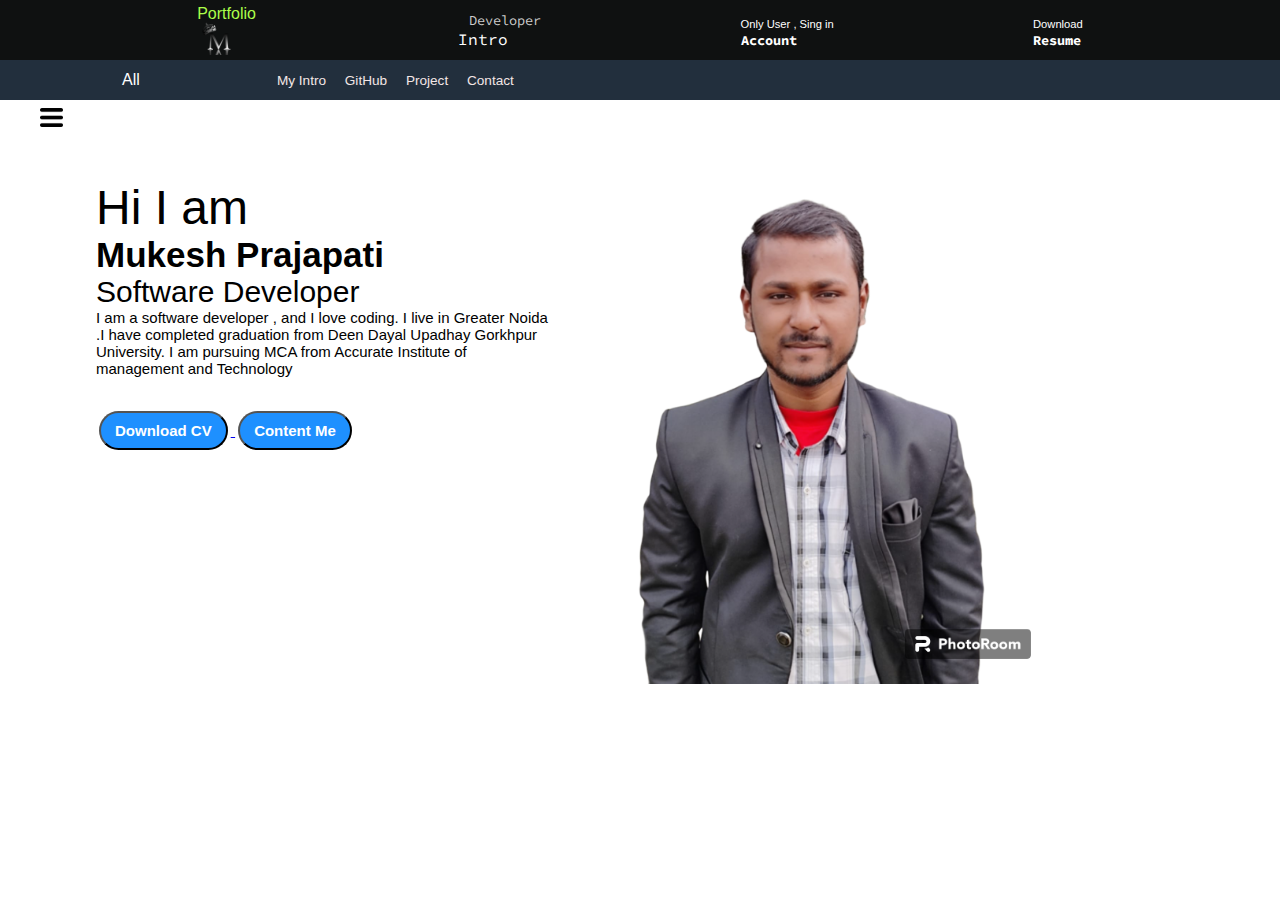
<file: Portpolio/index.html>
<!DOCTYPE html>
<html lang="en">
<head>
    <meta charset="UTF-8">
    <meta name="viewport" content="width=device-width, initial-scale=1.0">
    <title>Document</title>
    <link rel="stylesheet" href="index.css">
</head>
<body>
    <header>
        <nav class="nav_bar">
            <div class="nav-logo border">
                <div class="logo">Portfolio</div>
            </div>
            <div class="nav-address border">
                <p class="add-first">Developer</p>
                <div class="signin">
                    <a href="intro.html">
                        <p class="add-sec">Intro</p></a>
                </div>
            </div>
        
        <div class="nav-singin border" >
            <div class="signin">
                <a href="sign_in.html">
                    <p><span>Only User , Sing in</span></p>
                    <p class="nav-second">Account</p>
                </a>
            </div>
        </div>
        <div class="nav-return border">
            <div class="signin">
                <a href="Mukesh.pdf" target="_blank">
                    <p><span>Download</span></p>
                    <p class="nav-second">Resume</p>
                </a>
            </div>
        </div>
        <!-- <div class="nav-cart">
            <div class="signin">
                <a href="contact.html" target="_parent">
                    <p><span>Enquiry</span></p>
                    <p class="nav-second">Details</p>
                </a>
            </div>            
        </div>       -->
        </nav>
        <div class="panel">
            <div class="panel-all">
               <a class="link" > <i class="fa-solid fa-bars"> </i> All</a>               
            </div>
            <div class="panel-ops">
                <!-- <p class="link" >Home</p> -->
                <a href="intro.html" class="link" target="_parent">My Intro</a>
                <a href="https://github.com/mukes-kumar" class="link" target="_parent">GitHub</a>
                <a href="project.html" class="link" target="_parent">Project</a>
                <!-- <a href="https://www.w3schools.com/" class="link" target="_parent">Study</a> -->
                <a href="contact.html" class="link" target="_parent">Contact</a>
            </div>
            <!-- <div class="panel-deal">
                  Any Enquiry for Development
            </div> -->
        </div>
    </header>
    <div class="container">
    <div class="sidebar sidebarGo"> 
        <nav>
            <ul>
                <li><a href="index.html">Home </a></li>
                <li><a href="intro.html">My Intro </a></li>
                <li><a href="project.html">Project </a></li>
                <!-- <li><a href="services.html">Services </a></li> -->
                <li><a href="You_Discussion.html">Discussion </a></li>
                <li><a href="contact.html">Contact </a></li>
            </ul>
        </nav>
    </div>
       <div class="main">
            <div class="hamburger">
                <img src="ham.png" alt="" class="ham" width="23px">
                <img src="cross-sign.png" alt="cross" class="cross" width="23px">                
            </div>
            <div class="infoContainer">
                <div class="divInfo">
                     <div class="hell0">Hi I am</div>
                     <div class="name">Mukesh Prajapati</div>
                     <div class="about">Software Developer</div>
                     <div class="moreabout">I am a software developer , and I love coding.
                        I live in Greater Noida .I have completed graduation from 
                        Deen Dayal Upadhay Gorkhpur University. I am pursuing MCA from Accurate Institute of management and Technology
                     </div>
                     <div class="buttons">
                        <a href="Mukesh.pdf" target="_blank">
                            <button class="btn">Download CV</button>
                        </a>
                        <a href="contact.html">
                            <button class="btn">Content Me</button>
                        </a>
                     </div>    

                </div>
                <div class="divPic">
                      <img src="muku.png.png" alt="Mukesh Prajapati">
                </div>
                  
            </div>
           
       </div>
      
    </div>
    </div>
    <footer>

  
    </footer>
    <script src="script.js"></script>
</html>
</file>
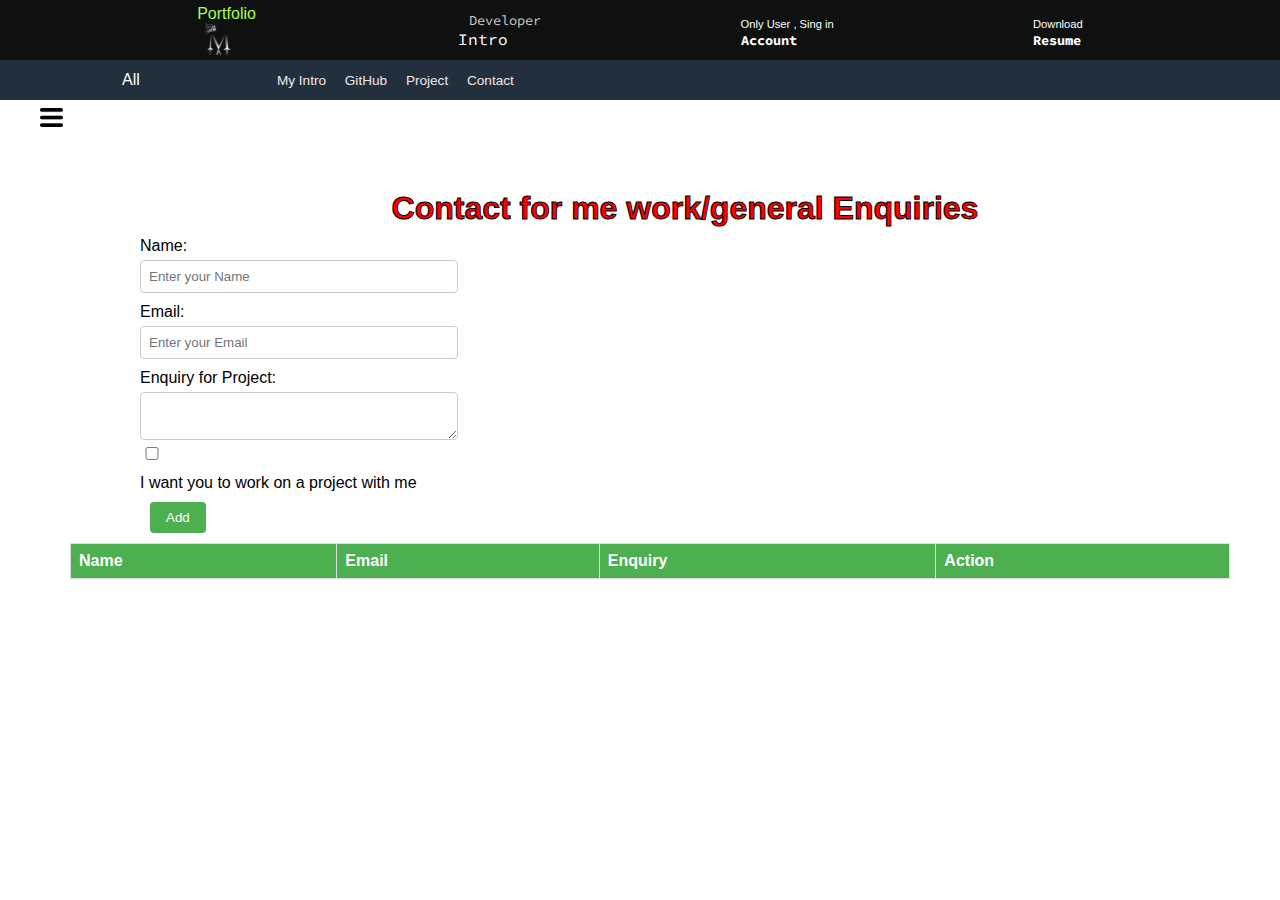
<file: Portpolio/contact.html>
<!DOCTYPE html>
<html lang="en">
<head>
    <meta charset="UTF-8">
    <meta name="viewport" content="width=device-width, initial-scale=1.0">
    <title>Document</title>
    <link rel="stylesheet" href="index.css">
    <link rel="stylesheet" href="contact.css">
    <link rel="stylesheet" href="Contact1.css">
</head>
<body>

  <header>
    <nav class="nav_bar">
        <div class="nav-logo border">
            <div class="logo">Portfolio</div>
        </div>
        <div class="nav-address border">
            <p class="add-first">Developer</p>
            <div class="signin">
                <a href="intro.html">
                    <p class="add-sec">Intro</p></a>
            </div>
        </div>
    </div>
    <div class="nav-singin border" >
        <div class="signin">
            <a href="sign_in.html">
                <p><span>Only User , Sing in</span></p>
                <p class="nav-second">Account</p>
            </a>
        </div>
    </div>
    <div class="nav-return border">
        <div class="signin">
            <a href="Mukesh.pdf" target="_blank">
                <p><span>Download</span></p>
                <p class="nav-second">Resume</p>
            </a>
        </div>
    </div>
    <!-- <div class="nav-cart">
        <div class="signin">
            <a href="contact.html" target="_self">
                <p><span>Enquiry</span></p>
                <p class="nav-second">Details</p>
            </a>
        </div>            
    </div>       -->
    </nav>
    <div class="panel">
        <div class="panel-all">
           <a class="link" > <i class="fa-solid fa-bars"> </i> All</a>               
        </div>
        <div class="panel-ops">
            <!-- <p class="link" >Home</p> -->
            <a href="intro.html" class="link" target="_parent">My Intro</a>
            <a href="https://github.com/mukes-kumar" class="link" target="_parent">GitHub</a>
            <a href="project.html" class="link" target="_parent">Project</a>
            <!-- <a href="https://www.w3schools.com/" class="link" target="_parent">Study</a> -->
            <a href="contact.html" class="link" target="_parent">Contact</a>
        </div>
        <!-- <div class="panel-deal">
              Any Enquiry for Development
        </div> -->
    </div>
</header>
<!-- <div class="container"> -->

        <div class="sidebar sidebarGo"> 
            <nav>
                <ul>
                    <li><a href="index.html">Home </a></li>
                    <li><a href="intro.html">My Intro </a></li>
                    <li><a href="project.html">Project </a></li>
                    <li><a href="You_Discussion.html">Discussion </a></li>
                    <li><a href="contact.html">Contact </a></li>
                </ul>
            </nav>
        </div>
           <div class="main">
                <div class="hamburger">
                    <img src="ham.png" alt="" class="ham" width="23px">
                    <img src="cross-sign.png" alt="cross" class="cross" width="23px">                
                </div>
        </div>
           
           <div class="midile-container">
            <div class="footer-div">
            <div class="Adding-contackt">
                <!-- <h1 style="color: green;"> 
                    Mukesh Portfolio Website!:
                </h1> 
                <h2>Project Add System</h2>  -->
            
                <div class="formContainer1">
                    <h1>Contact for me work/general Enquiries</h1>
                    <label for="nameInput"> 
                        Name: 
                    </label> 
                    <input type="text" 
                           id="nameInput" 
                           placeholder="Enter your Name"> 
                    <label for="emailInput"> 
                        Email: 
                    </label> 
                    <input type="email" 
                           id="emailInput" 
                           placeholder="Enter your Email"> 
                    <!-- <label for="numberInput"> 
                        Phone: 
                    </label> 
                    <input type="text"  class="media-print"
                           id="numberInput" 
                           placeholder="Mobile Details">  -->
                    <label for="addressInput"> 
                        Enquiry for Project: 
                    </label> 
                    <textarea id="addressInput" 
                              placeholder="Descriptions"> 
                    </textarea> 
                    <div id="form-check">
                        <input type="checkbox" required class="form-check-input" id="isclient">
                        <label class="form-check-label" for="isclient">I want you to work on a project with me
                        </label>
                        <button onclick="addData()"> 
                            Add 
                        </button> 
                      </div>
                  
                </div>
                <table id="outputTable"> 
                    <tr> 
                        <th>Name</th> 
                        <th>Email</th> 
                        <!-- <th>Mobile Details</th> -->
                        <th>Enquiry</th> 
                        <th>Action</th> 
                    </tr> 
                </table> 
               </div>
           </div>
       </div>
    



    <!-- <footer>
    
     
      <div class="foot-color">
        
    </div>

      <div class="foot-panel3">
          <div class="logo1">
                <div class="h6"><h6>
                  Portfolio
                </h6></div>
          </div>
      </div>


      <div class="foot-panel link1">
        <a  href="#hero">Connect with Us</a>
    </div>

    <div class="foot-panel2">
      <ul>
        <p>GitHub</p>
        <a class="link" href="https://github.com/mukes-kumar">gitHub.com</a>
      </ul>
      <ul>
        <p>Linkedin</p>
        <a class="link" href="https://www.linkedin.com/feed/">linkedin.com</a>
       </ul>
      <ul>
        <p>Email</p>
        <a class="link" href="https://gmail.com">gmail.com</a>
      </ul>

       <ul>
        <p>Phone</p>
        <a class="link" href="tel:7480082596">07480082596</a>
      </ul>
       <ul>
        <p>Facebook</p>
        <a class="link" href="https://www.facebook.com/profile.php?id=61554424181222&mibextid=hIlR13">Mukesh Kumar</a>
      </ul>
       
    </div>

      <div class="foot-panel5">
         <!-- <div class="book">
           <!-- <div class="last">
              <ul>
                  <h2><a class="link" href="">AbeBooks</a></h2>
                  <a class="link" href="">Books , art</a>
                  <a class="link" href=""> & collectibles</a>
              </ul>
            </div> 
          </div>    
      </div>
      <div class="foot-panel4">

          <div class="pages">
              <a class="link" href="">Conditions of Use</a>
              <a class="link" href="">Privacy Notice</a>
              <a class="link" href="">Interest-Based Ads</a>
          </div>
          <div class="copyright">
              © 1996-2024, Portfolio.com, Inc. or its affiliates
          </div>

      </div>
  </footer> -->
    
    <script src="script.js"></script>
    <script src="contact.js"></script>
</body>
</html>
</file>
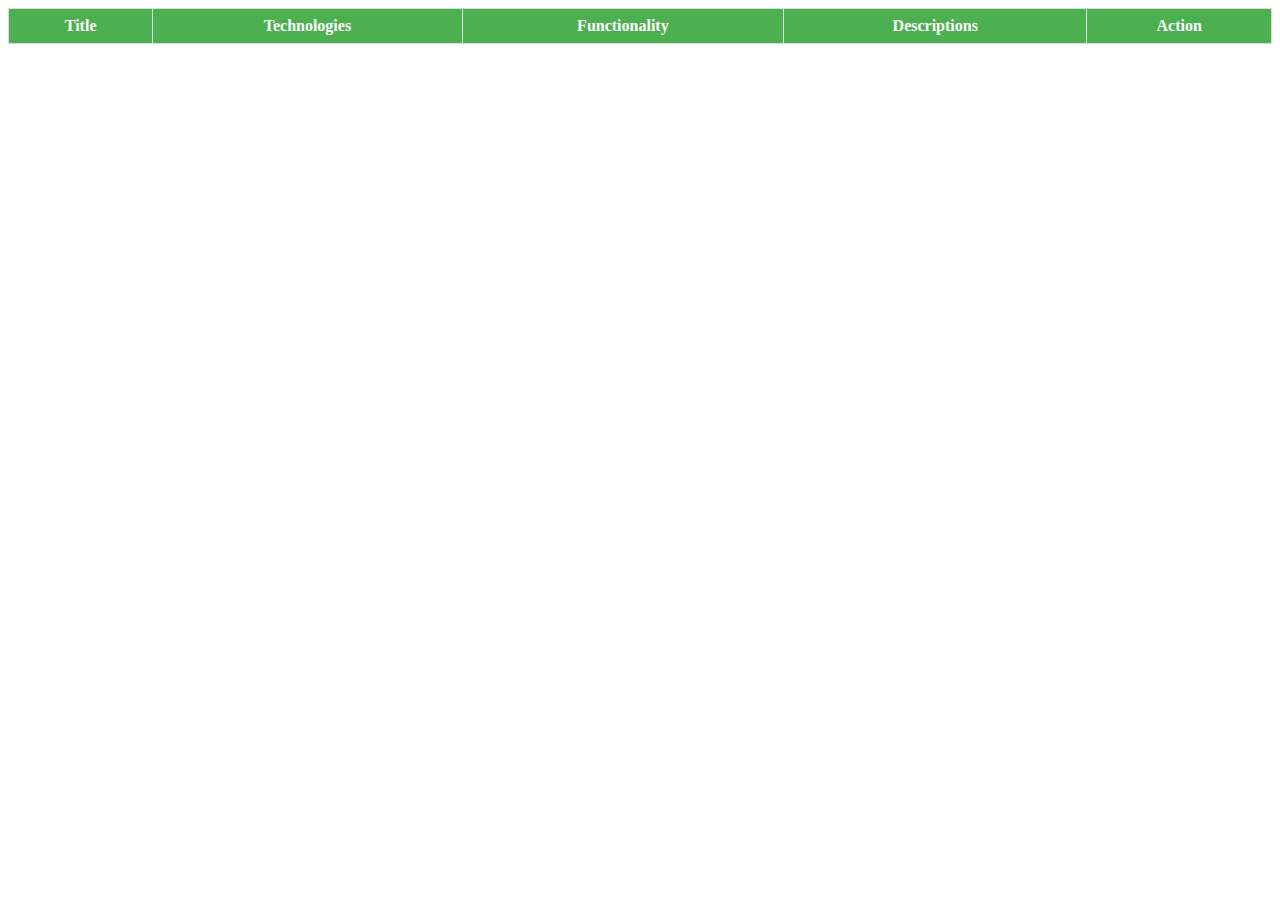
<file: Portpolio/Contact_signIn.html>
<!DOCTYPE html>
<html lang="en">
<head>
    <meta charset="UTF-8">
    <meta name="viewport" content="width=device-width, initial-scale=1.0">
    <title>Document</title>
    <style>
        table { 
            border-collapse: collapse; 
            margin-bottom: 20px; 
            width: 100%; 
            
            
    
        } 
        
        th, 
        td { 
            border: 1px solid #ddd; 
            padding: 8px; 
            text-align: center; 
    
        } 
        th { 
            background-color: #4CAF50; 
            color: #fff; 
        } 
    </style>
</head>
<body>
    <div>
        <table id="outputTable"> 
            <tr> 
                <th>Title</th> 
                <th>Technologies</th> 
                <th>Functionality</th>
                <th>Descriptions</th> 
                <th>Action</th> 
            </tr> 
        </table> 

    </div>

    <script> 
        function addData() { 
            // Get input values 

            let name = 
                document.getElementById("nameInput").value; 
            let email = 
                document.getElementById("emailInput").value;
            let mobile = 
                document.getElementById("numberInput").value; 
            let address = 
                document.getElementById("addressInput").value; 

            // Get the table and insert a new row at the end 

            let table = document.getElementById("outputTable"); 
            let newRow = table.insertRow(table.rows.length); 
            // Insert data into cells of the new row 

            newRow.insertCell(0).innerHTML = name; 
            newRow.insertCell(1).innerHTML = email; 
            newRow.insertCell(2).innerHTML = mobile; 
            newRow.insertCell(3).innerHTML = address; 
            newRow.insertCell(4).innerHTML = 
                '<button onclick="editData(this)">Edit</button>'+ 
                '<button onclick="deleteData(this)">Delete</button>'; 
            // Clear input fields 

            clearInputs(); 
        } 

        function editData(button) { 
            // Get the parent row of the clicked button 

            let row = button.parentNode.parentNode; 
            // Get the cells within the row 

            let nameCell = row.cells[0]; 
            let emailCell = row.cells[1]; 
            let mobileCell = row.cells[2]; 
            let addressCell = row.cells[3]; 
            // Prompt the user to enter updated values 

            let nameInput = 

                prompt("Enter the updated name:", 
                    nameCell.innerHTML); 
            let emailInput = 
                prompt("Enter the updated email:", 
                    emailCell.innerHTML); 
            let numberInput = 
                prompt("Enter the updated mobile details:", 
                    mobileCell.innerHTML 
                ); 
            let addressInput = 

                prompt("Enter the updated address:", 
                    addressCell.innerHTML 
                ); 
            // Update the cell contents with the new values 

            nameCell.innerHTML = nameInput; 
            emailCell.innerHTML = emailInput;
            mobileCell.innerHTML = numberInput; 
            addressCell.innerHTML = addressInput; 
        } 
        function deleteData(button) { 
            // Get the parent row of the clicked button 

            let row = button.parentNode.parentNode; 
            // Remove the row from the table 

            row.parentNode.removeChild(row); 
        } 
        function clearInputs() { 
            // Clear input fields 

            document.getElementById("nameInput").value = ""; 
            document.getElementById("emailInput").value = ""; 
            document.getElementById("numberInput").value = ""; 
            document.getElementById("addressInput").value = ""; 
        } 
    </script> 

</body>
</html>
</file>
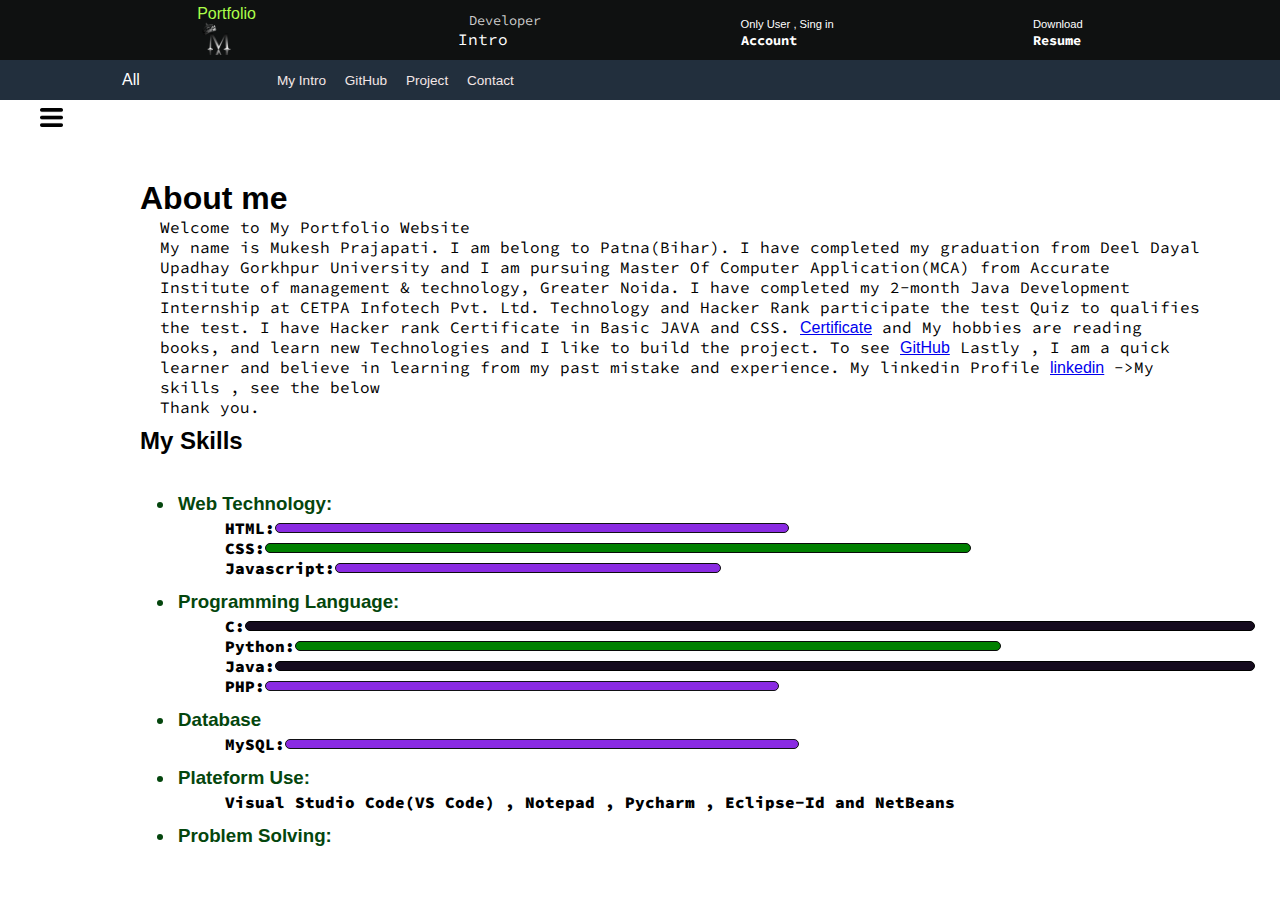
<file: Portpolio/intro.html>
<!DOCTYPE html>
<html lang="en">
<head>
    <meta charset="UTF-8">
    <meta name="viewport" content="width=device-width, initial-scale=1.0">
    <title>Document</title>
    <link rel="stylesheet" href="index.css">
</head>
<body>

    <header>
        <nav class="nav_bar">
            <div class="nav-logo border">
                <div class="logo">Portfolio</div>
            </div>
            <div class="nav-address border">
                <p class="add-first">Developer</p>
                <div class="signin">
                    <a href="intro.html">
                        <p class="add-sec">Intro</p></a>
                </div>
            </div>
        </div>
        <div class="nav-singin border" >
            <div class="signin">
                <a href="sign_in.html">
                    <p><span>Only User , Sing in</span></p>
                    <p class="nav-second">Account</p>
                </a>
            </div>
        </div>
        <div class="nav-return border">
            <div class="signin">
                <a href="Mukesh.pdf" target="_blank">
                    <p><span>Download</span></p>
                    <p class="nav-second">Resume</p>
                </a>
            </div>
        </div>
        <!-- <div class="nav-cart">
            <div class="signin">
                <a href="contact.html" target="_self">
                    <p><span>Enquiry</span></p>
                    <p class="nav-second">Details</p>
                </a>
            </div>            
        </div>       -->
        </nav>
        <div class="panel">
            <div class="panel-all">
               <a class="link" > <i class="fa-solid fa-bars"> </i> All</a>               
            </div>
            <div class="panel-ops">
                <!-- <p class="link" >Home</p> -->
                <a href="intro.html" class="link" target="_parent">My Intro</a>
                <a href="https://github.com/mukes-kumar" class="link" target="_parent">GitHub</a>
                <a href="project.html" class="link" target="_parent">Project</a>
                <!-- <a href="https://www.w3schools.com/" class="link" target="_parent">Study</a> -->
                <a href="contact.html" class="link" target="_parent">Contact</a>
            </div>
            <!-- <div class="panel-deal">
                  Any Enquiry for Development
            </div> -->
        </div>
    </header>

    <div class="sidebar sidebarGo"> 
        <nav>
            <ul>
                <li><a href="index.html">Home </a></li>
                <li><a href="intro.html">My Intro </a></li>
                <li><a href="project.html">Project </a></li>
                <!-- <li><a href="services.html">Services </a></li> -->
                <li><a href="You_Discussion.html">Discussion </a></li>
                <li><a href="contact.html">Contact </a></li>
            </ul>
        </nav>
    </div>
       <div class="main">
            <div class="hamburger">
                <img src="ham.png" alt="" class="ham" width="23px">
                <img src="cross-sign.png" alt="cross" class="cross" width="23px">                
            </div>
    </div>
        <!-- <marquee class="marques" behavior="" direction="">Welcome you to know for about me</marquee> -->
            <div class="intro">
                <h1>About me</h1>
                <p>Welcome to My Portfolio Website <br>My name is Mukesh Prajapati.
                I am belong to Patna(Bihar). I have completed my graduation from Deel Dayal Upadhay Gorkhpur University and
                 I am pursuing Master Of Computer Application(MCA) from Accurate Institute of management & technology, Greater Noida.
                 I have completed my 2-month Java Development Internship at CETPA Infotech Pvt. Ltd. Technology and Hacker Rank participate the test Quiz to qualifies the test.
                I have Hacker rank Certificate in Basic JAVA and CSS. <a href="https://www.hackerrank.com/profile/mukesh_vin88">Certificate</a> 
                  and My hobbies are reading books,
                and learn new Technologies and I like to build the project.
                To see <a href="https://github.com/mukes-kumar">GitHub</a> Lastly , I am a quick learner and believe in learning from my past mistake and experience. My linkedin Profile 
                <a href="https://www.linkedin.com/feed/">linkedin</a> ->My skills , see the below <br> Thank you. 
                </p>
                <h2>My Skills</h2>
                
                <div class="skillContainer">
                    <h3><li class="list">Web Technology:</li></h3>
                       <div class="skillItem"> HTML: <div class="skills fifty"></div></div>
                       <div class="skillItem"> CSS: <div class="skills seventy"></div></div>
                       <div class="skillItem"> Javascript: <div class="skills t5"></div></div>
                       <h3><li>Programming Language:</li></h3>
                    <div class="skillItem"> C: <div class="skills hundered"></div></div>
                    <div class="skillItem"> Python: <div class="skills seventy"></div></div>
                    <div class="skillItem"> Java: <div class="skills hundered"></div></div>
                    <div class="skillItem"> PHP: <div class="skills fifty"></div></div>
                    
                    <h3><li>Database</li></h3>
                    <div class="skillItem"> MySQL: <div class="skills fifty"></div></div>
                    
                    <h3><li>Plateform Use:</li></h3>
                    <div class="skillItem">Visual Studio Code(VS Code) , Notepad , Pycharm , Eclipse-Id and NetBeans<div class="skill"></div></div>
                    
                    <h3><li>Problem Solving:</li></h3>
                </div>
            </div>
       </div>
    
    <script src="script.js"></script>
</body>
</html>
</file>
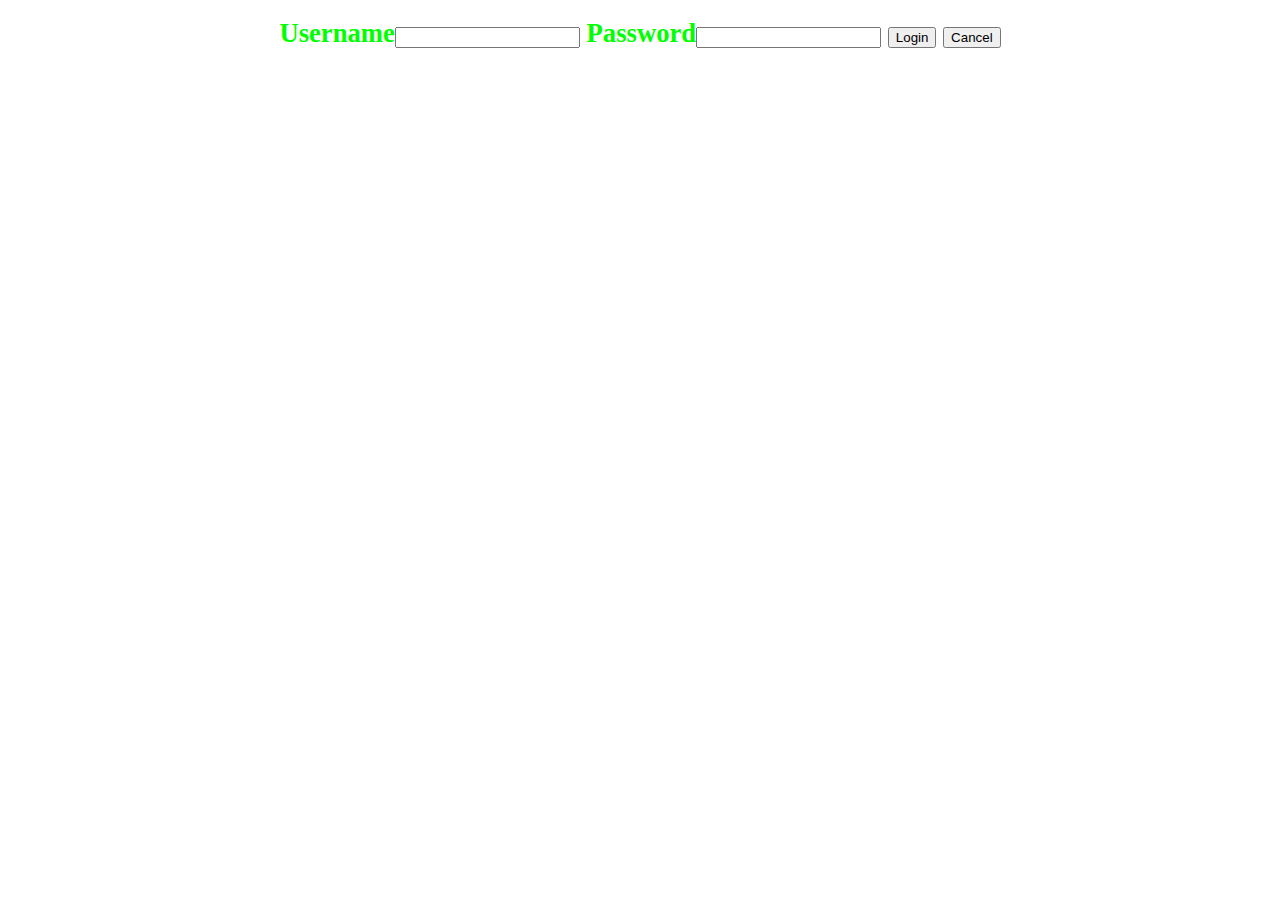
<file: Portpolio/Login.html>
<!DOCTYPE html>
<html lang="en">
<head>
    <meta charset="UTF-8">
    <meta name="viewport" content="width=device-width, initial-scale=1.0">
    <title>Document</title>
</head>
<body>
    <h1 style="font-family:Comic Sans Ms;text-align:center; font-size:20pt;color:#00FF00;> Simple Login Page</h1>
    <form name="login">
        Username<input type="text" name="userid"/>
          Password<input type="password" name="pswrd"/>
        <input type="button" onclick="check(this.form)" value="Login"/>
        <input type="reset" value="Cancel"/>
    </form>



    <script language="javascript">
    function check(form)/*function to check userid & password*/
    {
     /*the following code checkes whether the entered userid and password are matching*/
     if(form.userid.value == "myuserid" && form.pswrd.value == "mypswrd")
      {
        window.open('target.html')/*opens the target page while Id & password matches*/
      }
     else
     {
       alert("Error Password or Username")/*displays error message*/
      }
    }
    </script>
    </body>
</html>
</file>
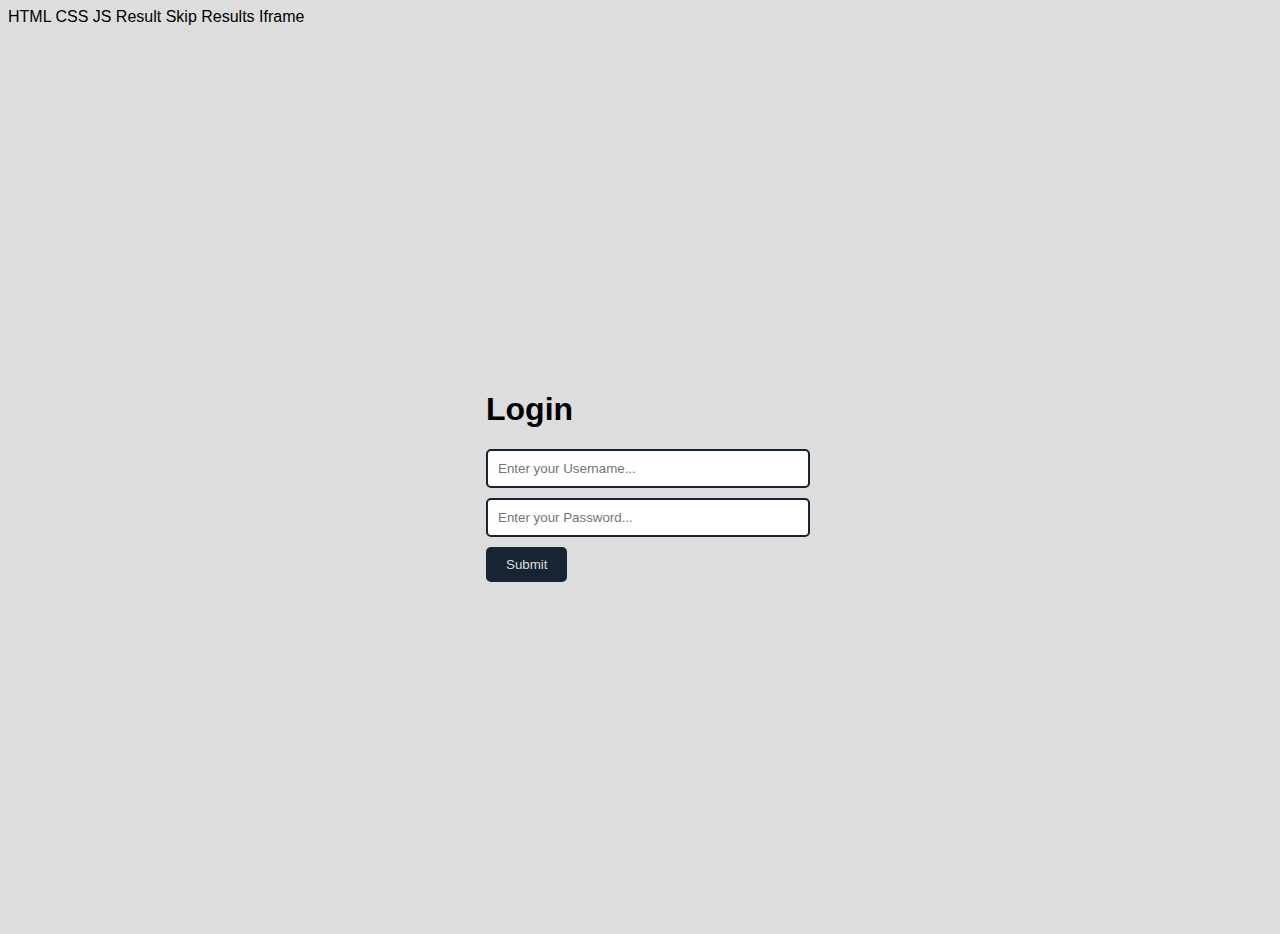
<file: Portpolio/pro.html>
<!DOCTYPE html>
<html lang="en">
<head>
    <meta charset="UTF-8">
    <meta name="viewport" content="width=device-width, initial-scale=1.0">
    <title>Document</title>
    <style>
      
body {
  width: 100vw;
  background-color: #ddd;
  font-family: sans-serif;
}

.container {
  height: 100vh;
  width: 100%;
  display: flex;
  justify-content: center;
  align-items: center;
}

.form-control {
  display: block;
  width: 300px;
  margin: 10px 0;
  padding: 10px;
  border-radius: 5px;
  border: 2px solid #172432;
}

button {
  display: inline-block;
  background-color: #172432;
  border: none;
  color: #ddd;
  padding: 10px 20px;
  border-radius: 5px;
}

    </style>
</head>
<body>
    HTML CSS JS Result Skip Results Iframe
<div class="container">
  <form action="" id="loginForm">
    <h1>Login</h1>
    <input type="text" id="username" class="form-control" placeholder="Enter your Username...">
    <input type="password" id="password" class="form-control" placeholder="Enter your Password...">
    <button type="submit">Submit</button>
  </form>
</div>

  <script>
  
let loginForm = document.getElementById("loginForm");

loginForm.addEventListener("submit", (e) => {
  e.preventDefault();

  let username = document.getElementById("username");
  let password = document.getElementById("password");

  if (username.value == "" || password.value == "") {
    alert("Ensure you input a value in both fields!");
  } else {
    // perform operation with form input
    alert("This form has been successfully submitted!");
    console.log(
      `This form has a username of ${username.value} and password of ${password.value}`
    );

    username.value = "";
    password.value = "";
  }
});


  </script>
</body>
</html>
</file>
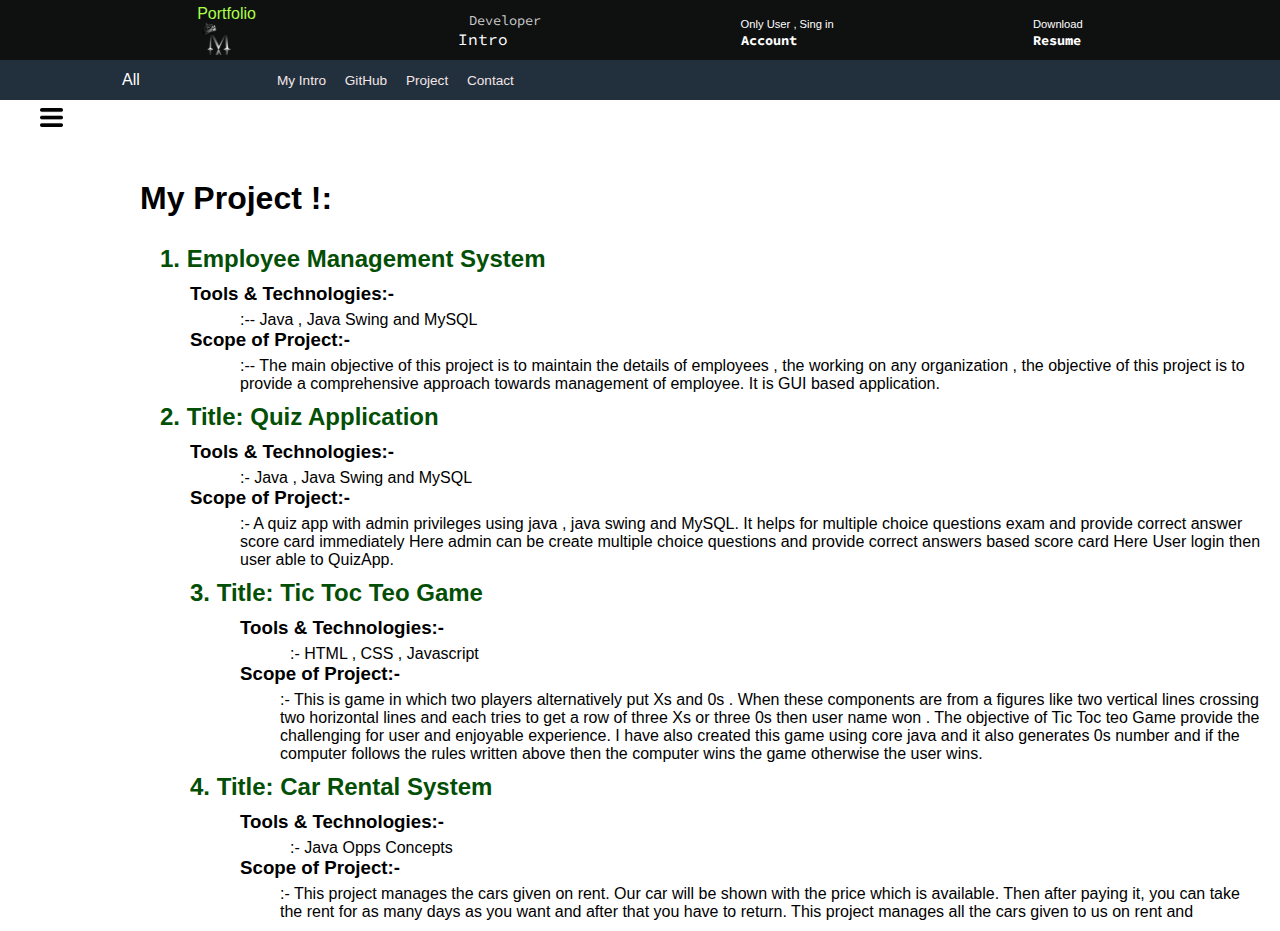
<file: Portpolio/project.html>
<!DOCTYPE html>
<html lang="en">
<head>
    <meta charset="UTF-8">
    <meta name="viewport" content="width=device-width, initial-scale=1.0">
    <title>Document</title>
    <link rel="stylesheet" href="index.css">
</head>

<style> 
 

    label { 
        display: block; 
        margin-top: 10px; 
    }
    input, 
    textarea { 
        width: 300px; 
        padding: 8px; 
        margin-top: 5px; 
        border: 1px solid #ccc; 
        border-radius: 4px; 
    } 
    button { 
        margin: 10px; 
        padding: 8px 16px; 
        background-color: #4CAF50; 
        color: #fff; 
        border: none; 
        border-radius: 4px; 
        cursor: pointer; 
    } 
    button:hover { 
        background-color: #45a049; 
    } 
    table { 
        border-collapse: collapse; 
        margin-bottom: 20px; 
        width: 100%; 
        
        

    } 
    
    th, 
    td { 
        border: 1px solid #ddd; 
        padding: 8px; 
        text-align: center; 

    } 
    th { 
        background-color: #4CAF50; 
        color: #fff; 
    } 
</style> 

<body>

    <header>
        <nav class="nav_bar">
            <div class="nav-logo border">
                <div class="logo">Portfolio</div>
            </div>
            <div class="nav-address border">
                <p class="add-first">Developer</p>
                <div class="signin">
                    <a href="intro.html">
                        <p class="add-sec">Intro</p></a>
                </div>
            </div>
        </div>
        <div class="nav-singin border" >
            <div class="signin">
                <a href="sign_in.html">
                    <p><span>Only User , Sing in</span></p>
                    <p class="nav-second">Account</p>
                </a>
            </div>
        </div>
        <div class="nav-return border">
            <div class="signin">
                <a href="Mukesh.pdf" target="_blank">
                    <p><span>Download</span></p>
                    <p class="nav-second">Resume</p>
                </a>
            </div>
        </div>
        <!-- <div class="nav-cart">
            <div class="signin">
                <a href="contact.html" target="_self">
                    <p><span>Enquiry</span></p>
                    <p class="nav-second">Details</p>
                </a>
            </div>            
        </div>       -->
        </nav>
        <div class="panel">
            <div class="panel-all">
               <a class="link" > <i class="fa-solid fa-bars"> </i> All</a>               
            </div>
            <div class="panel-ops">
                <!-- <p class="link" >Home</p> -->
                <a href="intro.html" class="link" target="_parent">My Intro</a>
                <a href="https://github.com/mukes-kumar" class="link" target="_parent">GitHub</a>
                <a href="project.html" class="link" target="_parent">Project</a>
                <!-- <a href="https://www.w3schools.com/" class="link" target="_parent">Study</a> -->
                <a href="contact.html" class="link" target="_parent">Contact</a>
            </div>
            <!-- <div class="panel-deal">
                  Any Enquiry for Development
            </div> -->
        </div>
    </header>

    <div class="sidebar sidebarGo"> 
        <nav>
            <ul>
                <li><a href="index.html">Home </a></li>
                <li><a href="intro.html">My Intro </a></li>
                <li><a href="project.html">Project </a></li>
                <!-- <li><a href="services.html">Services </a></li> -->
                <li><a href="You_Discussion.html">Discussion </a></li>
                <li><a href="contact.html">Contact </a></li>
            </ul>
        </nav>
    </div>
       <div class="main">
            <div class="hamburger">
                <img src="ham.png" alt="" class="ham" width="23px">
                <img src="cross-sign.png" alt="cross" class="cross" width="23px">                
            </div>
    </div>
        <!-- <marquee class="marques" behavior="" direction="">Welcome you to know for about me</marquee> -->
            <div class="intro">
                <h1>My Project !:</h1>
                <br>
                <h2 style="margin: 10px;margin-left:80px;  color:#034f05">1. Employee Management System</h2>
                <div class="h3" style="margin: 10px; margin-left:110px">
                    <h3 style="margin-bottom: 6px;">Tools & Technologies:-</h3>
                   <div style="font-family:'Lucida Sans', 'Lucida Sans Regular', 'Lucida Grande', 'Lucida Sans Unicode', Geneva, Verdana, sans-serif;
                    margin-left:50px;">
                   :-- Java , Java Swing and MySQL                 
                  </div>
                   <h3 style="margin-bottom: 6px;">Scope of Project:-</h3>
                   <div style="font-family:'Lucida Sans', 'Lucida Sans Regular', 'Lucida Grande', 'Lucida Sans Unicode', Geneva, Verdana, sans-serif;
                    margin-left:50px;">
                    :-- 
                       The main objective of this project is to maintain
                    the details of employees , the working on any organization , the
                    objective of this project is to provide a comprehensive approach
                    towards management of employee. It is GUI based application.
                   </div>
                      
                </div>
         
                <h2 style="margin: 10px; margin-left:80px; color:#034f05">2. Title: Quiz Application</h2>
                <div class="h3" style="margin: 10px; margin-left:110px">
                    <h3 style="margin-bottom: 6px;">Tools & Technologies:-</h3>
                   <div style="font-family:'Lucida Sans', 'Lucida Sans Regular', 'Lucida Grande', 'Lucida Sans Unicode', Geneva, Verdana, sans-serif;
                    margin-left:50px;">
                    :- Java , Java Swing and MySQL
                   </div>
                   <h3 style="margin-bottom: 6px;">Scope of Project:-</h3>
                   <div style="font-family:'Lucida Sans', 'Lucida Sans Regular', 'Lucida Grande', 'Lucida Sans Unicode', Geneva, Verdana, sans-serif;
                    margin-left:50px;">
                    :- A quiz app with admin privileges using java , java swing and MySQL.
                     It helps for multiple choice questions exam and provide correct answer score card immediately
                     Here admin can be create multiple choice questions and provide correct answers based
                      score card Here User login then user able to QuizApp.
                   </div>
                   <h2 style="margin: 10px;margin-left:0px;  color:#034f05">3. Title: Tic Toc Teo Game</h2>
                   <div class="h3" style="margin: 10px; margin-left:50px">
                       <h3 style="margin-bottom: 6px;">Tools & Technologies:-</h3>
                      <div style="font-family:'Lucida Sans', 'Lucida Sans Regular', 'Lucida Grande', 'Lucida Sans Unicode', Geneva, Verdana, sans-serif;
                       margin-left:50px;">
                      :- HTML , CSS , Javascript
                      </div>
                      <h3 style="margin-bottom: 6px;">Scope of Project:-</h3>
                      <div style="font-family:'Lucida Sans', 'Lucida Sans Regular', 'Lucida Grande', 'Lucida Sans Unicode', Geneva, Verdana, sans-serif;
                       margin-left:40px;">
                       :- This is game in which two players alternatively put Xs and 0s .
                        When these components are from a figures like two vertical lines
                        crossing two horizontal lines and each tries to get a row of three Xs or three 0s then user name won 
                        . The objective of Tic Toc teo Game  provide the challenging for user and 
                        enjoyable experience. I have also created this game using core java and it also
                        generates 0s number and if the computer follows the rules written above then the computer 
                        wins the game otherwise the user wins.
                      </div>
                         
                   </div>

                   <h2 style="margin: 10px;margin-left:0px;  color:#034f05">4. Title: Car Rental System</h2>
                       <div class="h3" style="margin: 10px; margin-left:50px">
                           <h3 style="margin-bottom: 6px;">Tools & Technologies:-</h3>
                          <div style="font-family:'Lucida Sans', 'Lucida Sans Regular', 'Lucida Grande', 'Lucida Sans Unicode', Geneva, Verdana, sans-serif;
                           margin-left:50px;">
                           :- Java Opps Concepts 
                          </div>
                          <h3 style="margin-bottom: 6px;">Scope of Project:-</h3>
                          <div style="font-family:'Lucida Sans', 'Lucida Sans Regular', 'Lucida Grande', 'Lucida Sans Unicode', Geneva, Verdana, sans-serif;
                           margin-left:40px;">
                           :- This project manages the cars given on rent. Our car will 
                           be shown with the price which is available. Then after paying it, 
                           you can take the rent for as many days as you want and after that you 
                           have to return. This project manages all the cars given to us on rent and
                          </div>
                             
                       </div>

                       
                

                       <!-- <h3 style="font-family: 'Source Code Pro', monospace;

                       margin-top:20px">If you want to add the project then you add the project for discussion.
       
                       </h3>
                   
                       <label for="nameInput"> 
                           Project Name: 
                       </label> 
                       <input type="text" 
                              id="nameInput" 
                              placeholder="Project"> 
                       <label for="emailInput"> 
                           Technologies Use: 
                       </label> 
                       <input type="email" 
                              id="emailInput" 
                              placeholder="Technologies"> 
                       <label for="numberInput"> 
                           Project Functionality: 
                       </label> 
                       <input type="text" 
                              id="numberInput" 
                              placeholder="Funtionality"> 
                       <label for="addressInput"> 
                           Descriptions: 
                       </label> 
                       <textarea id="addressInput" 
                                 placeholder="Descriptions"> 
                       </textarea> 
                       <div id="form-check">
                           <button onclick="addData()"> 
                               Add 
                           </button> 
                         </div>
                     
                   </div>
                   <table id="outputTable"> 
                       <tr> 
                           <th>Title</th> 
                           <th>Technologies</th> 
                           <th>Functionality</th>
                           <th>Descriptions</th> 
                           <th>Action</th> 
                       </tr> 
                   </table> 

            </div> -->
            </div>


                <script> 
        function addData() { 
            // Get input values 

            let name = 
                document.getElementById("nameInput").value; 
            let email = 
                document.getElementById("emailInput").value;
            let mobile = 
                document.getElementById("numberInput").value; 
            let address = 
                document.getElementById("addressInput").value; 

            // Get the table and insert a new row at the end 

            let table = document.getElementById("outputTable"); 
            let newRow = table.insertRow(table.rows.length); 
            // Insert data into cells of the new row 

            newRow.insertCell(0).innerHTML = name; 
            newRow.insertCell(1).innerHTML = email; 
            newRow.insertCell(2).innerHTML = mobile; 
            newRow.insertCell(3).innerHTML = address; 
            newRow.insertCell(4).innerHTML = 
                '<button onclick="editData(this)">Edit</button>'+ 
                '<button onclick="deleteData(this)">Delete</button>'; 
            // Clear input fields 

            clearInputs(); 
        } 

        function editData(button) { 
            // Get the parent row of the clicked button 

            let row = button.parentNode.parentNode; 
            // Get the cells within the row 

            let nameCell = row.cells[0]; 
            let emailCell = row.cells[1]; 
            let mobileCell = row.cells[2]; 
            let addressCell = row.cells[3]; 
            // Prompt the user to enter updated values 

            let nameInput = 

                prompt("Enter the updated name:", 
                    nameCell.innerHTML); 
            let emailInput = 
                prompt("Enter the updated email:", 
                    emailCell.innerHTML); 
            let numberInput = 
                prompt("Enter the updated mobile details:", 
                    mobileCell.innerHTML 
                ); 
            let addressInput = 

                prompt("Enter the updated address:", 
                    addressCell.innerHTML 
                ); 
            // Update the cell contents with the new values 

            nameCell.innerHTML = nameInput; 
            emailCell.innerHTML = emailInput;
            mobileCell.innerHTML = numberInput; 
            addressCell.innerHTML = addressInput; 
        } 
        function deleteData(button) { 
            // Get the parent row of the clicked button 

            let row = button.parentNode.parentNode; 
            // Remove the row from the table 

            row.parentNode.removeChild(row); 
        } 
        function clearInputs() { 
            // Clear input fields 

            document.getElementById("nameInput").value = ""; 
            document.getElementById("emailInput").value = ""; 
            document.getElementById("numberInput").value = ""; 
            document.getElementById("addressInput").value = ""; 
        } 
    </script> 
       
    
    <script src="script.js"></script>
</body>
</html>
</file>
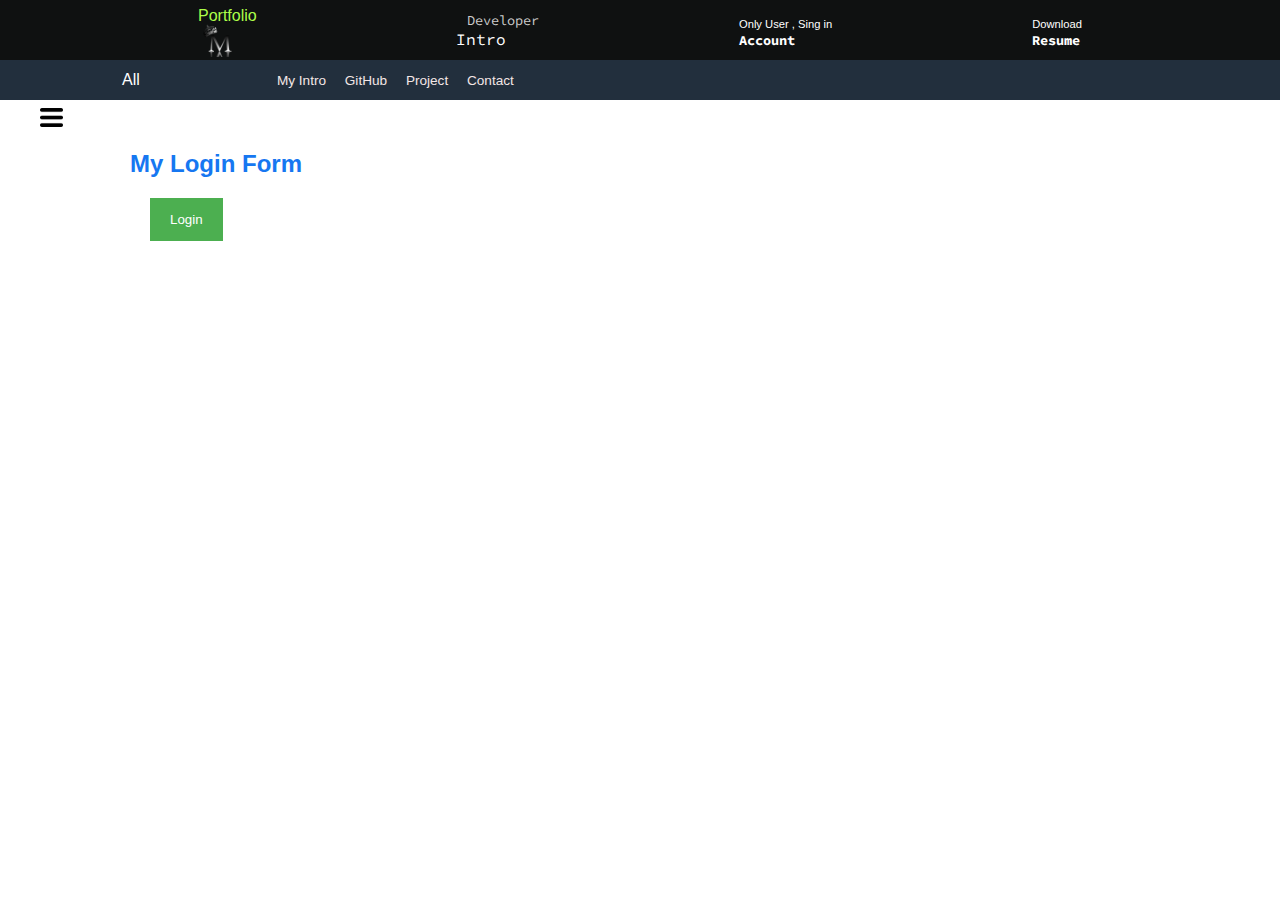
<file: Portpolio/sign_in.html>
<!DOCTYPE html>  
<html>  
  
<head>  
    <meta name="viewport"  
        content="width=device-width, initial-scale=1">  
    <link rel="stylesheet" href="signin.css">
    <link rel="stylesheet" href="index.css">

    <style>
        
        .Login-click{
            margin-left: 150px;
            margin-top: 20px;

        }
        /*assign full width inputs*/
        input[type=text],
        input[type=password] {
            width: 100%;
            padding: 12px 20px;
            margin: 8px 0;
            display: inline-block;
            border: 1px solid #ccc;
            box-sizing: border-box;
        }
    
        /*set a style for the buttons*/
        button {
            background-color: #4CAF50;
            color: white;
            padding: 14px 20px;
            margin: 8px 0;
            border: none;
            cursor: pointer;
            width: 100%;
        }
    
        /* set a hover effect for the button*/
        button:hover {
            opacity: 0.8;
        }
    
        /*set extra style for the cancel button*/
        .cancelbtn {
            width: auto;
            padding: 10px 18px;
            background-color: #f44336;
        }
    
        /*centre the display image inside the container*/
        .imgcontainer {
            text-align: center;
            margin: 24px 0 12px 0;
            position: relative;
        }
    
        /*set image properties*/
        img.avatar {
            width: 40%;
            border-radius: 50%;
        }
    
        /*set padding to the container*/
        .container {
            padding: 16px;
            display: inline;
            margin-top: 30px;
            margin-left: 20px;
        }
        .container1{
            display: flex;
            margin-top: 240px;
            align-items: center;
            justify-content: center;
        }
        
        /*set the forgot password text*/
        span.psw {
            float: none;
            padding-top: 16px;
        }
        


        /*set the Modal background*/
        .modal {
            display: none;
            position: fixed;
            z-index: 1;
            left: 0;
            top: 0;
            width: 100%;
            height: 100%;
            overflow: auto;
            background-color: rgb(0, 0, 0);
            background-color: rgba(0, 0, 0, 0.4);
            padding-top: 60px;
        }
    
        /*style the model content box*/
        .modal-content {
            background-color: #fefefe;
            margin: 5% auto 15% auto;
            border: 1px solid #888;
            width: 60%;
            height: 80%;
            position: relative;
        }
    
        /*style the close button*/
        .close {
            position: absolute;
            right: 25px;
            top: 0;
            color: #000;
            font-size: 35px;
            font-weight: bold;
        }
        
        .close:hover,
        .close:focus {
            color: red;
            cursor: pointer;
        }
    
        /* add zoom animation*/
        .animate {
            -webkit-animation: animatezoom 0.6s;
            animation: animatezoom 0.6s
        }
        
        @-webkit-keyframes animatezoom {
            from {
                -webkit-transform: scale(0)
            }
            to {
                -webkit-transform: scale(1)
            }
        }
        
        @keyframes animatezoom {
            from {
                transform: scale(0)
            }
            to {
                transform: scale(1)
            }
        }
        
        @media screen and (max-width: 300px) {
            span.psw {
                display: block;
                float: none;
            }
            .cancelbtn {
                width: 100%;
            }
            h2{
                display: block;
            }
        }

         
        


    </style>
    
</head>  
  
<body> 
    
    <header>
        <nav class="nav_bar">
            <div class="nav-logo border">
                <div class="logo">Portfolio</div>
            </div>
            <div class="nav-address border">
                <p class="add-first">Developer</p>
                <div class="signin">
                    <a href="intro.html">
                        <p class="add-sec">Intro</p></a>
                </div>
            </div>     
        </div>
        <div class="nav-singin border" >
            <div class="signin">
                <a href="sign_in.html">
                    <p><span>Only User , Sing in</span></p>
                    <p class="nav-second">Account</p>
                </a>
            </div>
        </div>
        <div class="nav-return border">
            <div class="signin">
                <a href="Mukesh.pdf" target="_blank">
                    <p><span>Download</span></p>
                    <p class="nav-second">Resume</p>
                </a>
            </div>
        </div>
        <!-- <div class="nav-cart">
            <div class="signin">
                <a href="contact.html" target="_parent">
                    <p><span>Enquiry</span></p>
                    <p class="nav-second">Details</p>
                </a>
            </div>             -->
        </div>
        </nav>
        <div class="panel">
            <div class="panel-all">
               <a class="link" > <i class="fa-solid fa-bars"> </i> All</a>     
            </div>
            <div class="panel-ops">
                <!-- <p class="link" >Home</p> -->
                <a href="intro.html" class="link" target="_parent">My Intro</a>
                <a href="https://github.com/mukes-kumar" class="link" target="_parent">GitHub</a>
                <a href="project.html" class="link" target="_parent">Project</a>
                <!-- <a href="https://www.w3schools.com/" class="link" target="_parent">Study</a> -->
                <a href="contact.html" class="link" target="_parent">Contact</a>
            </div>
            
        </div>
    </header>

        <div class="sidebar sidebarGo"> 
            <nav>
                <ul>
                    <li><a href="index.html">Home </a></li>
                    <li><a href="intro.html">My Intro </a></li>
                    <li><a href="project.html">Project </a></li>
                    <!-- <li><a href="services.html">Services </a></li> -->
                    <li><a href="You_Discussion.html">Discussion </a></li>
                    <li><a href="contact.html">Contact </a></li>
                </ul>
            </nav>
        </div>
           <div class="main">
                <div class="hamburger">
                    <img src="ham.png" alt="" class="ham" width="23px">
                    <img src="cross-sign.png" alt="cross" class="cross" width="23px">                
                </div>
        </div>

        
            <h2 style="margin-top:50px;margin-left: 130px;
            color:#1677f1">My Login Form</h2>
            <!--Step 1 : Adding HTML-->
            <button class="Login-click" onclick="document.getElementById('id01').style.display='block'" style="width:auto;">Login</button>
        
            <div id="id01" class="modal">
        
                <form class="modal-content animate" action="/action_page.php">
                    <div class="imgcontainer">
                        <span onclick="document.getElementById('id01').style.display='none'" class="close" title="Close Modal">&times;</span>
                        <img src= "m.png " alt="Avatar" class="avatar1" style="height: 80px;">
                        Mukesh
                    </div>
        
                    <div class="container">
                        <label><b>Username</b></label>
                        <input type="text" placeholder="Enter Username" name="userid" required>
        
                        <label><b>Password</b></label>
                        <input type="password" placeholder="Enter Password" name="pswrd" required>
        
                        <button type="submit" onclick="check(this.form)" value="Login">Login</button>
                        <input type="checkbox" checked="checked"> Remember me
                    </div>
        
                    <div class="container1" style="background-color:#f1f1f1">
                        <button type="button" onclick="document.getElementById('id01').style.display='none'" class="cancelbtn">Cancel</button>
                        <span class="psw">Forgot <a href="#">password?</a></span>
                    </div>
                </form>
            </div>
        

            <!-- <form name="login">
                Username<input type="text" name="userid"/>
                  Password<input type="password" name="pswrd"/>
                <input type="button" onclick="check(this.form)" value="Login"/>
                <input type="reset" value="Cancel"/>
            </form> -->

            <script>
                var modal = document.getElementById('id01');
                window.onclick = function(event) {
                    if (event.target == modal) {
                        modal.style.display = "none";
                    }
                }


                
            </script>
            <script language="javascript">
                function check(form)/*function to check userid & password*/
                {
                 /*the following code checkes whether the entered userid and password are matching*/
                 if(form.userid.value == "Mukesh" && form.pswrd.value == "mukesh@123")
                  {
                    window.open('project.html')/*opens the target page while Id & password matches*/
                  }
                 else
                 {
                   alert("Error Password or Username")/*displays error message*/
                  }
                }
                </script>

        
    <script src="script.js"></script>
</body>  
</html>
</file>
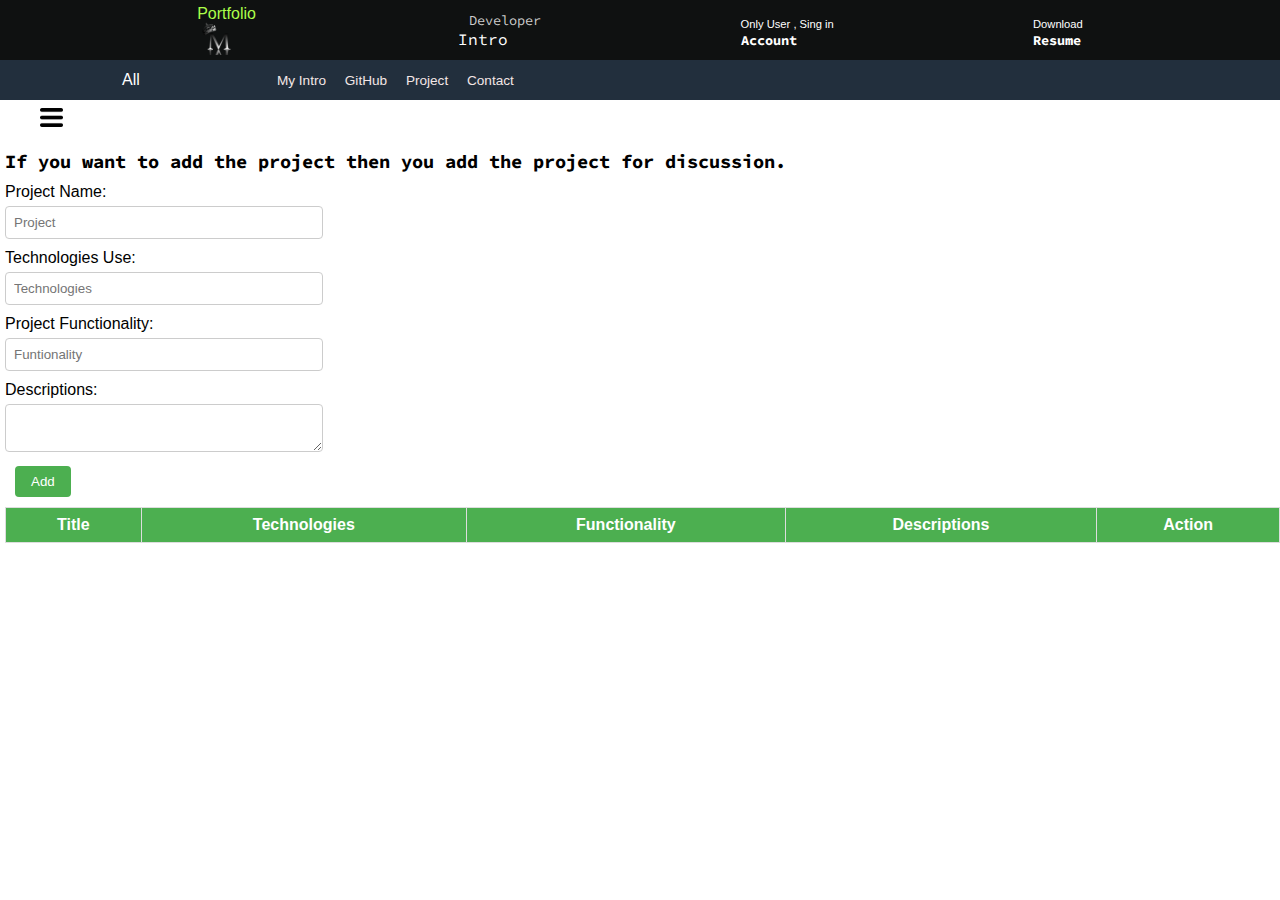
<file: Portpolio/You_Discussion.html>
<!DOCTYPE html>
<html lang="en">
<head>
    <meta charset="UTF-8">
    <meta name="viewport" content="width=device-width, initial-scale=1.0">
    <title>Document</title>
    <link rel="stylesheet" href="index.css">
    
<style> 
 

    label { 
        display: block; 
        margin-top: 10px; 
    }
    input, 
    textarea { 
        width: 300px; 
        padding: 8px; 
        margin-top: 5px; 
        border: 1px solid #ccc; 
        border-radius: 4px; 
    } 
    button { 
        margin: 10px; 
        padding: 8px 16px; 
        background-color: #4CAF50; 
        color: #fff; 
        border: none; 
        border-radius: 4px; 
        cursor: pointer; 
    } 
    button:hover { 
        background-color: #45a049; 
    } 
    table { 
        border-collapse: collapse; 
        margin-bottom: 20px; 
        width: 100%; 
    } 
    .intro1{
        margin-left: 5px;
        margin-top: 50px;
    }
    th, 
    td { 
        border: 1px solid #ddd; 
        padding: 8px; 
        text-align: center; 

    } 
    th { 
        background-color: #4CAF50; 
        color: #fff; 
    } 
</style> 
</head>
<body>
  <header>
    <nav class="nav_bar">
        <div class="nav-logo border">
            <div class="logo">Portfolio</div>
        </div>
        <div class="nav-address border">
            <p class="add-first">Developer</p>
            <div class="signin">
                <a href="intro.html">
                    <p class="add-sec">Intro</p></a>
            </div>
        </div>
    </div>
    <div class="nav-singin border" >
        <div class="signin">
            <a href="sign_in.html">
                <p><span>Only User , Sing in</span></p>
                <p class="nav-second">Account</p>
            </a>
        </div>
    </div>
    <div class="nav-return border">
        <div class="signin">
            <a href="Mukesh.pdf" target="_blank">
                <p><span>Download</span></p>
                <p class="nav-second">Resume</p>
            </a>
        </div>
    </div>
    <!-- <div class="nav-cart">
        <div class="signin">
            <a href="contact.html" target="_parent">
                <p><span>Enquiry</span></p>
                <p class="nav-second">Details</p>
            </a>
        </div>            
    </div>       -->
    </nav>
    <div class="panel">
        <div class="panel-all">
           <a class="link" > <i class="fa-solid fa-bars"> </i> All</a>               
        </div>
        <div class="panel-ops">
            <!-- <p class="link" >Home</p> -->
            <a href="intro.html" class="link" target="_parent">My Intro</a>
            <a href="https://github.com/mukes-kumar" class="link" target="_parent">GitHub</a>
            <a href="project.html" class="link" target="_parent">Project</a>
            <!-- <a href="https://www.w3schools.com/" class="link" target="_parent">Study</a> -->
            <a href="contact.html" class="link" target="_parent">Contact</a>
        </div>
        <!-- <div class="panel-deal">
              Any Enquiry for Development
        </div> -->
    </div>
</header>
<!-- <div class="container"> -->
    <div class="sidebar sidebarGo"> 
    <nav>
        <ul>
            <li><a href="index.html">Home </a></li>
            <li><a href="intro.html">My Intro </a></li>
            <li><a href="project.html">Project </a></li>
            <li><a href="You_Discussion.html">Discussion </a></li>
            <li><a href="contact.html">Contact </a></li>
        </ul>
    </nav>
   </div>
       <div class="main">
        <div class="hamburger">
            <img src="ham.png" alt="" class="ham" width="23px">
            <img src="cross-sign.png" alt="cross" class="cross" width="23px">
        </div>
    </div>

    <div class="intro1">

      <form action="" id="loginForm" onsubmit="addData()">
        <h3 style="font-family: 'Source Code Pro', monospace;

        margin-top:20px">If you want to add the project then
         you add the project for discussion.</h3>
                <div class="listDiv">
                       <label for="nameInput"> 
                           Project Name: 
                       </label> 
                       <input type="text" 
                              id="nameInput" 
                              placeholder="Project"> 
                       <label for="emailInput"> 
                           Technologies Use: 
                       </label> 
                       <input type="text" 
                              id="emailInput" 
                              placeholder="Technologies"> 
                       <label for="numberInput"> 
                           Project Functionality: 
                       </label> 
                       <input type="text" 
                              id="numberInput" 
                              placeholder="Funtionality"> 
                       <label for="addressInput"> 
                           Descriptions: 
                       </label> 
                       <textarea id="addressInput" 
                                 placeholder="Descriptions"> 
                       </textarea> 
                       <div id="form-check">
                           <button type="submit"> 
                               Add 
                           </button> 
                         </div>
                     
                   </div>
      </form>
     
                   <table id="outputTable"> 
                       <tr> 
                           <th>Title</th> 
                           <th>Technologies</th> 
                           <th>Functionality</th>
                           <th>Descriptions</th> 
                           <th>Action</th> 
                       </tr> 
                   </table> 

            </div>
        
        


    <script> 

        let loginForm = document.getElementById("loginForm");

        loginForm.addEventListener("submit", (e) => {
          e.preventDefault();
        
          let name = document.getElementById("nameInput");
          let email = document.getElementById("emailInput");
          let mobile = document.getElementById("numberInput");

          let address = document.getElementById("addressInput");
        
          if (name.value == "" || email.value=="" || mobile.value == "" || address.value=="") {
            alert("Ensure you input a value in both fields!");
          } else {
            // perform operation with form input
           // alert("This form has been successfully submitted!");
            function addData() { 
                // Get input values 
    
              
    
                // Get the table and insert a new row at the end 
    
                let table = document.getElementById("outputTable"); 
                let newRow = table.insertRow(table.rows.length); 
                // Insert data into cells of the new row 
    
                newRow.insertCell(0).innerHTML = name; 
                newRow.insertCell(1).innerHTML = email; 
                newRow.insertCell(2).innerHTML = mobile; 
                newRow.insertCell(3).innerHTML = address; 
                newRow.insertCell(4).innerHTML = 
                    '<button onclick="editData(this)">Edit</button>'+ 
                    '<button onclick="deleteData(this)">Delete</button>'; 
                // Clear input fields 
    
                clearInputs(); 
            } 
    
            function editData(button) { 
                // Get the parent row of the clicked button 
    
                let row = button.parentNode.parentNode; 
                // Get the cells within the row 
    
                let nameCell = row.cells[0]; 
                let emailCell = row.cells[1]; 
                let mobileCell = row.cells[2]; 
                let addressCell = row.cells[3]; 
                // Prompt the user to enter updated values 
    
                let nameInput = 
    
                    prompt("Enter the updated name:", 
                        nameCell.innerHTML); 
                let emailInput = 
                    prompt("Enter the updated email:", 
                        emailCell.innerHTML); 
                let numberInput = 
                    prompt("Enter the updated mobile details:", 
                        mobileCell.innerHTML 
                    ); 
                let addressInput = 
    
                    prompt("Enter the updated address:", 
                        addressCell.innerHTML 
                    ); 
                // Update the cell contents with the new values 
    
                nameCell.innerHTML = nameInput; 
                emailCell.innerHTML = emailInput;
                mobileCell.innerHTML = numberInput; 
                addressCell.innerHTML = addressInput; 
            } 
            function deleteData(button) { 
                // Get the parent row of the clicked button 
    
                let row = button.parentNode.parentNode; 
                // Remove the row from the table 
    
                row.parentNode.removeChild(row); 
            } 
            function clearInputs() { 
                // Clear input fields 
    
                document.getElementById("nameInput").value = ""; 
                document.getElementById("emailInput").value = ""; 
                document.getElementById("numberInput").value = ""; 
                document.getElementById("addressInput").value = ""; 
            } 
            alert("This form has been successfully submitted!");

            username.value = "";
            password.value = "";
          }
        });
        
    </script> 
 
    <script src="script.js"></script>

</body>
</html>
</file>
<file: Portpolio/index.css>
@import url('https://fonts.googleapis.com/css2?family=Roboto&display=swap');
@import url('https://fonts.googleapis.com/css2?family=Source+Code+Pro:wght@200&display=swap');
*{
    margin: 0;
    padding: 0;
    font-family: Arial;
    border: border-box;
}

/* Side Bar design */
.sidebar{
    position: absolute;
    background-color: rgb(166, 166, 166);
    /* width: 370px; */
    font-family: 'Fira Sans', sans-serif;
    height: 100vh;
    transition: transform 0.3s ease-in;
    /* margin-top: 4px; */

}
.sidebar nav{
    padding: 30px;
    /* margin-top: 4em; */
}
.sidebar nav li{
    list-style: none;
    font-size: 20px;
    padding: 10px 0px;
    /* margin-top: 4px; */
 
}

body{
    /* background-color: #C2E0FF; */
    /* background-image: linear-gradient(to right top, #051937, #004d7a, #008793, #00bf72, #a8eb12); */
    /* color: white; */
    background-repeat: no-repeat;
    /* size: 20px; */
    background-size: auto;
}

.sidebar nav li a{
    text-decoration: none;
    color: black;
    margin-top: 20px;

}

/* Main Body with pic design */
.main{
    /* background-color: rgb(208, 208, 201); */
    width: 90vw;
}

.container{
    display: flex;

}

.infoContainer{
    /* background-color: pink; */
    height: 58vh;
    width: 75vw;
    margin: 80px auto;
    display: flex;
    
    
    font-family: 'Source Code Pro', monospace;
}
.hell0{
    font-size: 50px;
}

.name{
      font-size: 35px;
      font-weight: bold;
      font-family: 'Fira Sans', sans-serif;

}
.about{
    font-size: 30px;
}
.moreabout{
    font-size: 15px;
    font-family: 'Fira Sans', sans-serif;

}
.buttons{
    margin-top: 34px;
}
.btn{
       padding: 9px 14px;
       border-radius: 22px;
       color: white;
       background-color: dodgerblue;
       font-weight: bold;
       font-size: 15px;
       margin: 0 3px;
       cursor: pointer;
}
.btn-sm{
    font-size: 10px;
    padding: 10px 19px;
    margin: 8px 0;
}

.btn:hover{
    color: white;
    background-color: blue;
}
.divPic img{
    height: 56vh;
}
.divInfo{
    font-size: 16px;
    display: flex;
    justify-content: flex-start;
    /* align-items: center; */
    flex-direction: column;
    
}

.hell0{
    font-size: 3em;
}

/* Contact Design */
.contactform{
    padding: 0 34px;
    padding-top: 70px;
    font-family: 'Fira Sans', sans-serif;
    /* font-size: 20px; */
}

.contactform h1{
    font-family: 'Source Code Pro', monospace;
    text-align: center;
}
.contactform .btn{
    margin-left: 3em;
    font-size: 15px;
}
.contactform form div{
    padding: 7px 0px;
    display: flex;
    flex-direction: column;
    margin-left: 3em;
}
.form-check{
    margin-right: 81vw;
}
.contactform form div input{
    width: 26vw;
    border-radius: 5px;
    margin: 5px 0px 0px 0px;
    padding: 5px;
}

#form-check{
    flex-direction: row;
}

#form-check input{
    width: 24px;
    margin: 3px 0;
}
#emailHelp{
    font-size: 10px;
    color: rgb(174, 10, 10);
    margin: 0 5px;
}

.contact_me{
    display: flex;
    justify-content: center;
    background-color: antiquewhite;
}

/* Blog Design */

.blogItem{
    margin: 10px;
    margin-left: 6em;
    font-family: 'Fira Sans', sans-serif;

}

.blogContainer h1{
    font-family: 'Fira Sans', sans-serif;
    margin: 3em 0px 0px 3em;
    /* margin-bottom: 0px; */
}
p{
    font-family: 'Source Code Pro', monospace;
    
}
/* Intro Design */

.intro li{
    margin: 0 70px;
    margin-top: 10px;
    color:rgb(4, 70, 13);
    text-shadow: #a8eb12;
    text-decoration: solid;
    padding: 3px;
    padding-bottom: 3px;
}


.marques{
    position: absolute;
    top: 140px;
}
.intro h2{
    font-family: 'Fira Sans', sans-serif;
    margin: 60px;
    margin-top: 10px;
    margin-bottom: 0px;

}
.intro h1{
    margin: 60px;
    margin-bottom: 0px;
    /* margin-top: 20px; */
}
.intro p{
    font-family: 'Source Code Pro', monospace;
    margin: 0 80px;
}
.intro{
    margin-left: 5em;
    margin-top: 5em;
    font-size: 1em;
}
.skillContainer{
    padding: 25px;
}
.skillItem{
    margin-left: 120px;
    display: flex;
    align-items: center;
    font-family: 'Source Code Pro', monospace;
    font-weight: 900;

}

.skills{
    width: 40vw;
    height: 8px;
    background-color: red;
    border-radius: 5px;
}

.hundered{
    width: 80vw;
    background-color: rgb(21, 11, 30);
    border: 1px solid black;
}
.fifty{
    width: 40vw;
    background-color: blueviolet;
    border: 1px solid rgb(17, 17, 20);

}
.t5{
    width: 30vw;
    background-color: blueviolet;
    border: 1px solid rgb(12, 12, 14);
}

.seventy{
    width: 55vw;
    background-color: green;
    border: 1px solid rgb(9, 9, 10);
}

/* Javascripts */
.sidebarGo{
    transform: translate(-343px , 0px);
    position: absolute;
}

.hamburger{
    position: absolute;
    cursor: pointer;
    top: 12px;
    left: 10px;
}
.hamburger:hover{
    /* border: 1.5px solid rgb(0, 255, 136); */
    color: bisque;
    /* cursor: pointer; */
    height: 10px;

}
.ham{
    margin-top: 6em;
    margin-left: 30px;
}
.cross{
    margin-left: 100px;
    margin-top: 6em;
}
@media screen {
    .divPic img{
        display: flex;
        /* transform: translate(-399px , 300px); */
        /* position: absolute; */
        
    }
    
}
@media (max-width: 900px){
    *{
        /* background-color: rgb(207, 89, 89); */
    }
    .divPic img{
        display: flex;
         transform: translate(-399px , 300px);
        position: absolute;
         
    }
    .contactform{
       display: inline;

       
    }
    .discussion{
        /* transform: translate(-33px , 0px); */
        position: absolute;

    }
    /* .sidebar{
        transform: translate(-343px , 0px);
        position: absolute;
    } */
    .intro, .blogContainer, .contactform{
        margin: 8px;
    }
}

/* footer design */







/* nav Bar design  */
.nav_bar{
    height: 60px;
    background-color: #0f1111;
    color: rgb(172, 254, 73);
    display: flex;
    align-items: center;
    justify-content: space-evenly;
    cursor: pointer;
    /* width: 100%; */
}
header{
    width: 100%;
}

.nav-logo{
    height: 50px;
    width: 60px;
    padding: px;

}

.logo-m{
    background-image: url("m.png");
    background-size: cover;
    height: 50px;
    width: 40px;

}
.logo{
    background-image: url("m.png");
    background-size: cover;
    height: 50px;
    width: 40px;

}

.border{
    border: 2px solid transparent;

}
.border:hover{
    border: 1.5px solid white;
}

/** Box2 **/
.add-first{
   color: #cccccc;
   font-size: 0.85rem;
   margin-left: 13px;
   margin-top: p8x;
}

.add-sec{
   font-size: 1rem;
   margin-left: 02px;
   
}

.add-icon{
    display: flex;
    align-items: center;
}

.signin a{
    text-decoration: none;
    color: white;
}
.sign-in a{
    text-decoration: none;
    color: white;
}
/** box 4 **/
span{
    font-size: 0.7rem;

}

.nav-second{
    font-size: 0.85rem;
    font-weight: 700;
}

/** Box 6**/
.nav-cart i{
  font-size: 30px;
  cursor: pointer;

  
}
.nav-cart:hover{
    border: 1.5px solid rgb(0, 255, 136);
}

.nav-cart{
    font-size: 0.85rem;
    font-weight: 700;
}


/** Panel**/

.panel{
    height: 40px;
    background-color: #222f3d;
    display: flex;
    color: white;
   align-items: center;
   justify-content: space-evenly;
}

.panel-ops p{
   display: inline;
   margin-left: 15px;

}

.panel-ops{
    width: 70%;
    font-size: 0.85rem;
}

.panel-deals{
    font-size: 0.9rem;
    font-weight: 700;
}
.panel-ops a{
    text-decoration: none;
    color: rgb(243, 230, 230);
    display: inline;
    margin-left: 15px;
    justify-content: space-evenly;
}
</file>
<file: Portpolio/contact.css>
/**  Footer Panel**/
footer{
    margin-top: 15px;
    position: absolute;
    top: 615px;
    width: 100%;
    /* bottom: 1px; */

 }

 .foot-panel a{
    color: antiquewhite;
    text-decoration: none;
 }
 
 .foot-color{
    display: block;
    color: white;

    background-color: #54b946;
    height: 3px;

 }
 .foot-panel{
    display: block;
    color: white;

    background-color: #37475a;
    height: 50px;
    display: flex;
    justify-content: center;
    align-items: center;
    font-size: 0.85rem;

 }
 .link1:hover{
    color: rgb(147, 135, 222);
    text-decoration: underline;
 }

 /** foot-panel2**/

 .foot-panel2{
    background-color: #222f3d;
    color: white;
    height: 100px;
    display: flex;
    justify-content: space-evenly; 
}

ul{
    margin-top: 20px;
}
ul a{
    color: #dddddd;
    text-decoration: none;
    display: block;
    font-size: 0.85rem;
    margin: 10px;

 }

 /** foot-panel3**/


 .foot-panel3{
     background-color: #222f3d;
     color:rgb(176, 245, 65);
     border: 1px solid rgb(74, 79, 133);
    height: 130px;
    display: flex;
    justify-content: center;
    align-items: center;

 }

 .logo1{
    background-image: url("m.png");
    background-size: cover;
    height: 210px;
    width: 100px;

 }
 .logo1 h6{
    position: absolute;
    bottom: 32.3em;
 }

 /** foot-panel 4**/

 .foot-panel4{
    background-color: #131A22;
    color: white;
    height: 80px;
    /* height: 80px; */
    font-size: 0.7rem;
    text-align: center;
    /* display: flex;
    justify-content: center;
    align-items: center; */

 }

.foot-panel4 a{
    text-decoration: none;
    color: aqua;
    
}
 .pages{
     /* font-size: 0.7rem;
    text-align: center; */
    padding-top: 25px;
 }
 .copyright{
    padding-top: 5px;
    /* margin-top: 0px;
    font-size: 0.7rem;
    text-align: center; */
 }

 /** foot-panel 5**/
.foot-panel5{
    display: flex;
    flex-wrap: wrap;
    justify-content: space-evenly;
    /* height: 300px; */
    background-color: #131A22;

}

.book{
    height: 100px;
    width: 23%;
    /* background-color: white; */
    /* padding: 0px opx px; */
    /* margin-top: px; */
}


ul:hover h2 {
    text-decoration: underline;
 }
.last:hover a{
    text-decoration: underline;
    color: deepskyblue;
}
 .link:hover{
    text-decoration: underline;
    color:deepskyblue ;

 }

 .sidebar1 nav li{
   list-style: none;
   font-size: 20px;
   padding: 1px 0px;
   /* margin-top: 4px; */
}


 @media (max-width: 900px){
   
    .body-in{
        /* position: absolute; */
        
    }
    .footer-main{
        /* transform: translate(-0px , 0px); */
        position: absolute;
    }

    .intro, .blogContainer, .contactform{
        margin: 8px;
    }
}
</file>
<file: Portpolio/Contact1.css>
@import url('https://fonts.googleapis.com/css2?family=Roboto&display=swap');
@import url('https://fonts.googleapis.com/css2?family=Source+Code+Pro:wght@200&display=swap');
body { 
    /* margin: 4rem;  */
    /* background-image: linear-gradient(to right top, #81c4c1, #e1a5e6, #f1dac9, #ea5774, #aaaae3); */
} 
#formContainer { 
    margin-bottom: 20px; 
} 

label { 
    display: block; 
    margin-top: 10px; 
}
input, 
textarea { 
    width: 300px; 
    padding: 8px; 
    margin-top: 5px; 
    border: 1px solid #ccc; 
    border-radius: 4px; 
} 


button { 
    margin: 10px; 
    padding: 8px 16px; 
    background-color: #4CAF50; 
    color: #fff; 
    border: none; 
    border-radius: 4px; 
    cursor: pointer; 
} 
button:hover { 
    background-color: #45a049; 
} 
table { 
    border-collapse: collapse; 
    margin-bottom: 20px; 
    width: 100%; 
} 

.formContainer1{
    margin-left: 70px;
}
.formContainer1 h1{
    /* font-family: 'Source Code Pro', monospace; */
    text-align: center;
    -webkit-text-stroke: 1px black;  
     color:red
}
th, 
td { 
    border: 1px solid #ddd; 
    padding: 8px; 
    text-align: left; 

} 
th { 
    background-color: #4CAF50; 
    color: #fff; 
} 

body{
    
    /* background-image: linear-gradient(to right top, #051937, #004d7a, #008793, #00bf72, #a8eb12); */
}

.contactform h1{
    font-family: 'Source Code Pro', monospace;
    text-align: center;
}

@media (max-width: 600px){
   
    .body-in{
        /* position: absolute; */
        
    }
    .Adding-contackt{
        display: block;
        /* transform: translate(-30px , 0px); */
        /* position: absolute; */
    }
}

.Adding-contackt{
    padding: 50px;
    margin-top: 40px;
    margin-left: 20px;
}
</file>
<file: Portpolio/signin.css>
* {  
    box-sizing: border-box;  
    
        margin: 0;
        padding: 0;
        font-family: Arial;
        border: border-box;
    
}  
body {  
        font-family: Arial, sans-serif;  
        height: 100%;  
}  
  
h1 {  
    text-align:center;  
    -webkit-text-stroke: 1px black;  
    color:red;  
}  


.container {  
    max-width: 300px;
    /* display: flex;   */
    padding: 17px;  
    position: absolute;  
    left: 28px;  
    top: 50px;  
    margin: 6em; 
    margin-left: 7em; 
}  
  
b {  
    -webkit-text-stroke: 1px black;  
    color: red;  
    font-size:26px;  
}  
input[type=text],  
input[type=password] {  
    margin: 17px 0px;  
    border: 2px solid red;  
    width: 100%;  
    padding: 17px;  
}  
.button:hover {  
    transform: scale(1.2);  
    transition: transform 0.2s;  
}  
  
.button {  
    border: none;  
    cursor: pointer;  
    width: 100%;  
    background-color: #F58840;  
    color: #EAF6F6;  
    padding: 17px 17px;  
}  

.img-pic img{
    position: absolute;
    display: flex;
    top: 0.1px;
    height: 30em;
    left: 20em;
    /* width: 20px; */
    
}
.container-main h1{
    /* display: flex; */
    position: absolute;
    top: 3.5em;
    left: 7em;
    /* align-items: center; */
    /* justify-content: center; */
}

@media (max-width: 900px){
    *{
        /* background-color: rgb(207, 89, 89); */
    }
    .container{
        display: flex;
        
    }
    .img-pic{
        transform: translate(-343px , 0px);
        position: absolute;
    }
    .intro, .blogContainer, .contactform{
        margin: 8px;
    }
}
</file>
